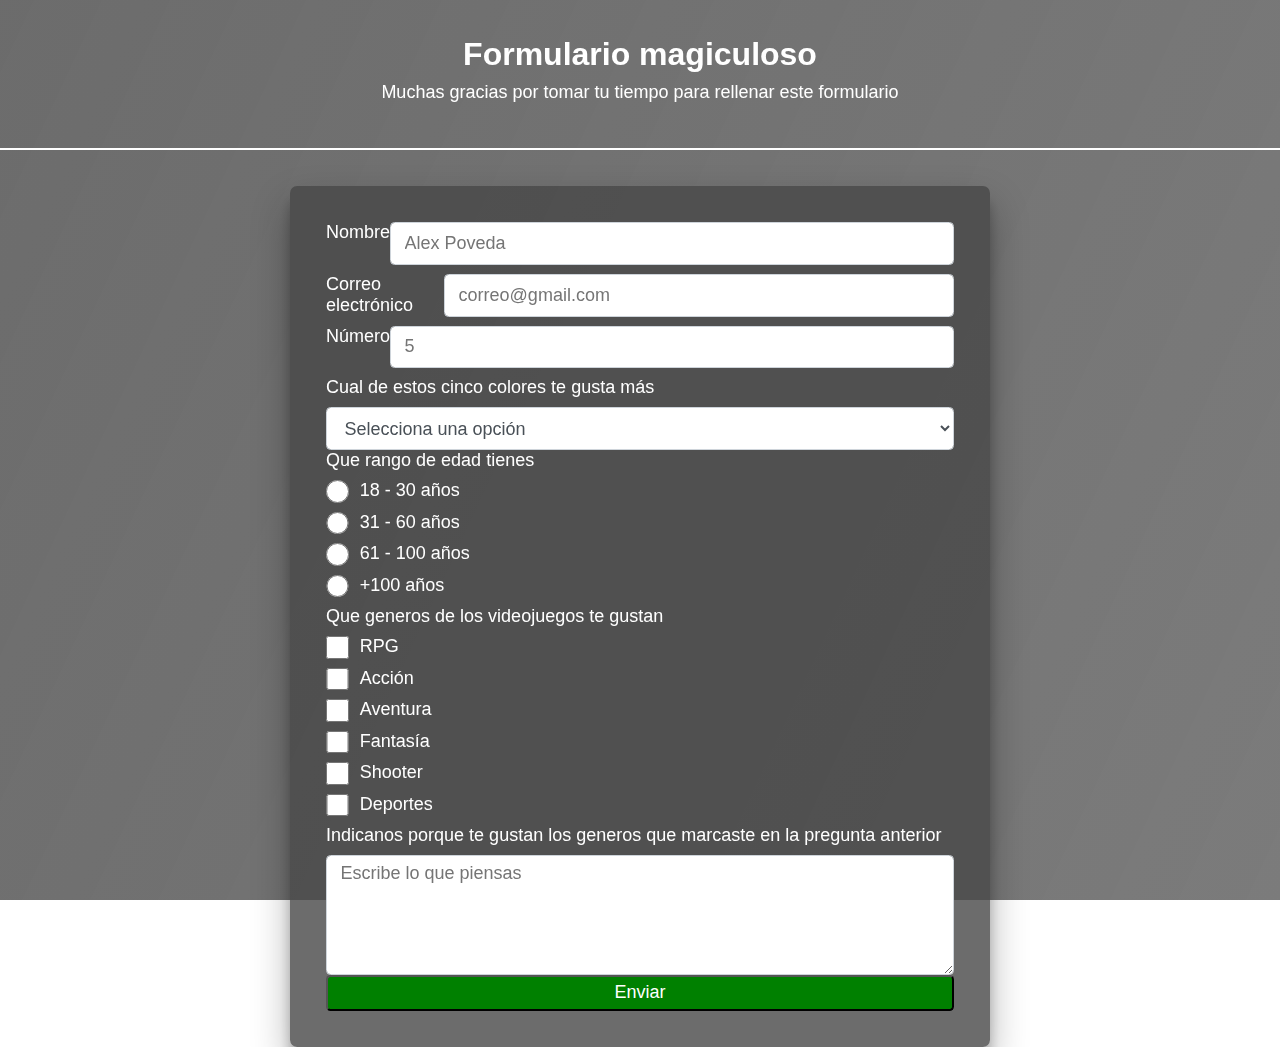
<file: Build a Survey Form/index.html>
<!DOCTYPE html>
<html lang="en">
<head>
    <meta charset="UTF-8">
    <title>Survey Form</title>
    <link rel="stylesheet" href="styles.css">
</head>
<body>
    <dir class="contenedor">
        <header>
            <h1 id="title">Formulario magiculoso</h1>
            <p>Muchas gracias por tomar tu tiempo para rellenar este formulario</p>
        </header>
        <main>
            <form action="" id="survey-form">

                <label for="name" id="name-label"> Nombre
                    <input class="datos-basicos" type="text" name="nombre" id="name" placeholder="Alex Poveda">
                </label>
                <label for="email" id="email-label"> Correo electrónico
                    <input class="datos-basicos" type="email" name="enail" id="email" placeholder="correo@gmail.com">
                </label>
                <label for="number" id="number-label"> Número
                    <input class="datos-basicos" type="number" name="numero" id="number" min="0" max="10" placeholder="5">
                </label>

                <p>Cual de estos cinco colores te gusta más</p>
                    <select name="color" id="dropdown">
                        <option value="" disabled selected>Selecciona una opción</option>
                        <option value="rojo">Rojo</option>
                        <option value="verde">Verde</option>
                        <option value="negro">Negro</option>
                        <option value="naranja">Naranja</option>
                        <option value="amarillo">Amarillo</option>
                    </select>

                    <p>Que rango de edad tienes</p>
                        <label for="edad1">
                            <input class="radio-buttons" type="radio" name="edad" id="edad1" value="edad18-30"> 18 - 30 años
                        </label>
                        <label for="edad2">
                            <input class="radio-buttons" type="radio" name="edad" id="edad2" value="edad31-60"> 31 - 60 años
                        </label>
                        <label for="edad3">
                            <input class="radio-buttons" type="radio" name="edad" id="edad3" value="edad61-100"> 61 - 100 años
                        </label>
                        <label for="edad4">
                            <input class="radio-buttons" type="radio" name="edad" id="edad4" value="edadMas100"> +100 años
                        </label>

                    <p>Que generos de los videojuegos te gustan</p>
                        <label for="videojuego1">
                            <input class="checkbox-buttons" type="checkbox" name="videojuego" id="videojuego1" value="rpg"> RPG
                        </label>
                        <label for="videojuego2">
                            <input class="checkbox-buttons" type="checkbox" name="videojuego" id="videojuego2" value="accion"> Acción
                        </label>
                        <label for="videojuego3">
                            <input class="checkbox-buttons" type="checkbox" name="videojuego" id="videojuego3" value="aventura"> Aventura
                        </label>
                        <label for="videojuego4">
                            <input class="checkbox-buttons" type="checkbox" name="videojuego" id="videojuego4" value="fantasia"> Fantasía
                        </label>
                        <label for="videojuego5">
                            <input class="checkbox-buttons" type="checkbox" name="videojuego" id="videojuego5" value="shooter"> Shooter
                        </label>
                        <label for="videojuego6">
                            <input class="checkbox-buttons" type="checkbox" name="videojuego" id="videojuego6" value="deportes"> Deportes
                        </label>

                    <p>Indicanos porque te gustan los generos que marcaste en la pregunta anterior</p>
                        <textarea name="informacion-extra" id="area-texto" placeholder="Escribe lo que piensas"></textarea>

                    <button type="submit" id="submit">Enviar</button>

            </form>
        </main>
    </dir>   
</body>
</html>
</file>
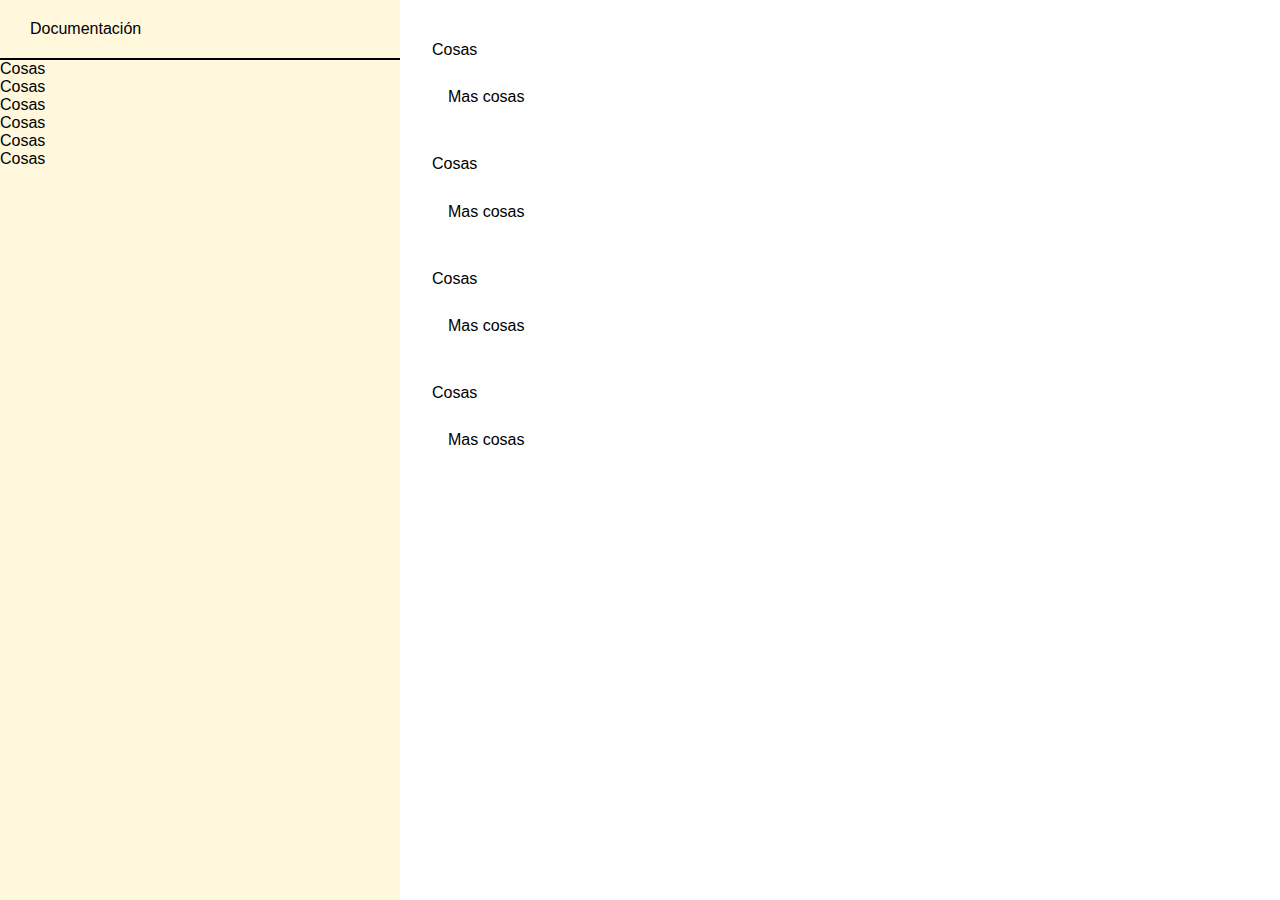
<file: Build a Technical Documentation Page/index.html>
<!DOCTYPE html>
<html lang="en">
<head>
    <meta charset="UTF-8">
    <meta http-equiv="X-UA-Compatible" content="IE=edge">
    <meta name="viewport" content="width=device-width, initial-scale=1.0">
    <link rel="stylesheet" href="styles.css">
    <title>Build a Technical Documentation Page</title>
</head>
<body>
    <nav id="navbar">
        <header>Documentación</header>
        <ul>
            <li>Cosas</li>
            <li>Cosas</li>
            <li>Cosas</li>
            <li>Cosas</li>
            <li>Cosas</li>
            <li>Cosas</li>
        </ul>
    </nav>
    
    <main id="main-doc">
        <section class="main-section">
            <header>
                Cosas
            </header>
            <article>
                <p>Mas cosas</p>
            </article>
        </section>
        <section class="main-section">
            <header>
                Cosas
            </header>
            <article>
                <p>Mas cosas</p>
            </article>
        </section>
        <section class="main-section">
            <header>
                Cosas
            </header>
            <article>
                <p>Mas cosas</p>
            </article>
        </section>
        <section class="main-section">
            <header>
                Cosas
            </header>
            <article>
                <p>Mas cosas</p>
            </article>
        </section>
    </main>
    

</body>
</html>
</file>
<file: Build a Survey Form/styles.css>
* { margin: 0; padding: 0; font-family: arial; font-size: large; }
body::after{
    background-image: linear-gradient( 115deg, rgba(71, 71, 71, 0.8), rgba(67, 67, 67, 0.7) ), url("https://i.pinimg.com/originals/2c/5c/31/2c5c3123f86659276400b8ed8ffc2a47.gif");
    background-repeat: no-repeat;
    background-size: cover;
    background-position: center;
    height: 100%;
    width: 100%; 
    content: '';
    position: fixed;
    top: 0;
    left: 0;
    z-index: -1;
}

h1{
    font-size: xx-large;
}
h1, p, label{
    color: white;
    margin-bottom: 0.5rem;
}

main{
    width: 700px;
    height: auto;
    background-color: rgba(71, 71, 71, 0.8);
    margin: 0 auto;
    padding-top: 2em;
    border-radius: 7px;
    box-shadow: 0 19px 38px rgba(0,0,0,0.30), 0 15px 12px rgba(0,0,0,0.22);
}

header{
    text-align: center;
    margin-bottom: 2em;
    padding: 2em 0 2em 0;
    border-bottom: 2px solid white;
}
.seccion-formulario{
    margin-bottom: 1.5em;
}
#survey-form{
    padding: 0 2em;
}

main > #survey-form label{
    display: flex;
    margin-bottom: 0.5rem;
}

main > #survey-form{
    display: block;
}

#area-texto, .datos-basicos, #dropdown{
    display: block;
    width: 100%;
    height: 2.375rem;
    padding: 0.375rem 0.75rem;
    color: #495057;
    background-color: #fff;
    background-clip: padding-box;
    border: 1px solid #ced4da;
    border-radius: 0.25rem;
    box-sizing: border-box;
}

#area-texto{
    resize: vertical;
    height: 120px;
}

.radio-buttons, .checkbox-buttons{
    margin-right: 0.625rem;
    min-height: 1.25rem;
    min-width: 1.25rem;
}

#submit{
    color: white;
    background-color: green;
    width: 100%;
    margin-bottom: 2em;
    border-radius: 0.25rem;
    padding: 0.3em 0.3em;
}
</file>
<file: Build a Technical Documentation Page/styles.css>
* { margin: 0; padding: 0; font-family: arial; }

body{
   /* max-width: 1200px;*/
    margin: 0 auto;
}

#navbar{
    position: fixed;
    min-height: 300px;
    height: 100%;
    width: 400px;
    /*border-right: 2px solid black;*/
    background-color: cornsilk;
    left: 0;
}

#navbar header{
    display: block;
    border-bottom: 2px solid black;
    padding: 20px 30px;
}

#navbar a{
    display: block;
    padding: 10px 30px;
    /*border-top: 1px solid black;*/
    color: rgb(89, 89, 89);
    text-decoration: underline 0.15em rgba(255, 255, 255, 0);
    transition:  text-decoration-color 400ms, margin-left 200ms linear;

}

#navbar ul{
    list-style: none;
}

#navbar a:hover{
    margin-left: 30px;
    text-decoration-color: rgb(89, 89, 89);
}

#navbar a::before{
    content: ">>> ";
    position: absolute;
    left: 30px;
    opacity: 0;
    transition: opacity 400ms ease-out;
}
#navbar a:hover::before{
    opacity: 1;
}

#main-doc{
    margin-left: 400px;
    text-align: justify;
    line-height: 1.7;
    padding-top:1em;
}
.main-section{
    margin: 0 2em;
}
.main-section header{
    padding: 20px 0 0 0;
}
.main-section p{
    margin: 20px 0 20px 1em;
}
.main-section ul{
    padding-left: 5em;
}
.main-section pre {
    background-color: whitesmoke;
    border-radius: 0.5em;
    margin-left: 2em;
  }

  @media only screen and (max-width: 815px){
    #navbar{
        position: relative;
        min-height: 300px;
        height: unset;
        width: 100%;
    }
    #navbar header{
        text-align: center;
    }
    #main-doc{
        margin-left: 0;
    }
  }
</file>
